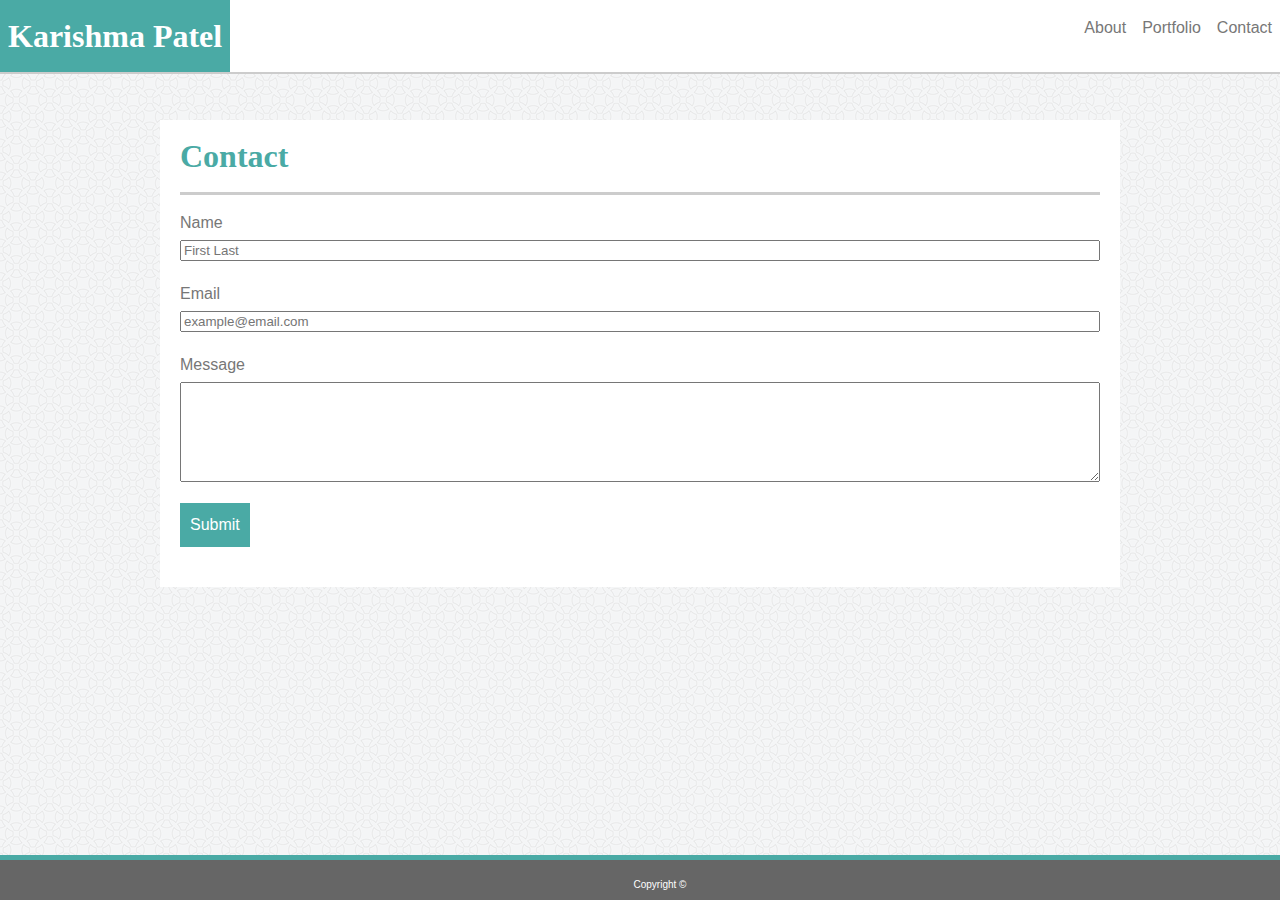
<file: contact.html>
<! DOCTYPE html>
<html lang="en-us">
<head>
<title>Contact- Portfolio</title>
  <link rel="stylesheet" href="assets/css/reset.css">
  <link rel="stylesheet" type="text/css" href="assets/css/style.css" >
</head>

<!--Site content here here here here -->

<body>
  <!--Navigation bar here here here-->
  <div class="navbar clearfix">
    <ul>
      <li style="float:left"><a id="name">Karishma Patel</a></li>
      <li><a href="contact.html">Contact</a></li>
      <li><a href="portfolio.html">Portfolio</a></li>
      <li><a href="index.html">About</a></li>
    </ul>
 </div>

<br>
<br>
<br>
<br>
<br>

<!--Main body content here here -->
  <div class="main">
    <h1>Contact</h1>
    
       <br>

        <p>Name</p>
        <form name="name">
          <input type="text" placeholder="First Last">
        </form>

        <br>

        <p>Email</p>
        <form name="name">
          <input type="text" placeholder="example@email.com">
        </form>

        <br>

        <p>Message</p>
        <textarea rows="4" cols="50" style="margin: 5 5 5 0px; width: 920px; height: 100px;"></textarea>

        <br>
        <br>

        <p class="button">Submit</p>
  </div>

<!--footer here here here -->
  <div class="footer">
    Copyright ©
  </div>

</body>

</html>
</file>
<file: assets/css/style.css>
/* Nav Bar */

ul {
    list-style-type: none;
    margin: 0px;
    padding: 0px;
}

#name {
    font-family: Georgia, 'Times New Roman', Times, serif;
    font-size: 32px;
    font-weight: bold;
    background-color: #4aaaa5;
    color: #fff;
}

li {
    display: inline;
    float: right;
}

a {
    display: block;
    padding: 20 8px;
    background-color: #fff;
    color: #777;
    text-decoration: none;
}

.clearfix {
    overflow: auto;
}

.navbar {
    position: absolute;
    top: 0;
    right: 0;
    left: 0;
    margin: 0 auto;
    background-color: #fff;
    width: 100%;
    border-bottom: 2px solid #ccc;
    display: block;
}


/* Body CSS */

h1 {
    font-family: Georgia, 'Times New Roman', Times, serif;
    font-size: 32px;
    font-weight: bold;
    color:#4aaaa5;
    border-bottom: 3px solid #ccc;
    padding-bottom: 20px;
}

body {
    font-family: Arial, Helvetica, sans-serif;
    background: url(../images/circles-light/circles-light.png);
    padding: 40px;
    color: #777;
    overflow-y: auto;
    margin-bottom: 60px;
}

p{
    line-height: 1.5;
}

.main {
    font-family: Arial, Helvetica, sans-serif;
    background-color: #fff;
    height: auto;
    width: 920px;
    padding: 20 20 40 20px;
    margin: auto;
}

section{
    width:200px;
    height:200px;
    display: inline;
}

img {
    height: 200px;
    width: 200px;
    margin: 5 5 5 0px;
}

input {
    margin: 5 5 5 0px;
    width: 920px;
}
textarea{
    resize: vertical;
    text-rendering: auto;
    font: 400 13.3333px Arial;
    text-align: start;
    text-transform: none;
    word-spacing: normal;
    letter-spacing: normal;
    text-indent: 0px;
    display: inline-block;
}
.button{
    color: #fff;
    background-color: #4aaaa5;
    padding: 10px;
    width: 50px;
}

/* Footer CSS */
.footer {
    position: fixed;
    left: 0;
    bottom: 0;
    width: 100%;
    border-top: 5px solid #4aaaa5;;
    background-color: #666;
    color: #fff;
    text-align: center;
    padding: 20 20 10 20px;
    font-size: 10px;
}
</file>
